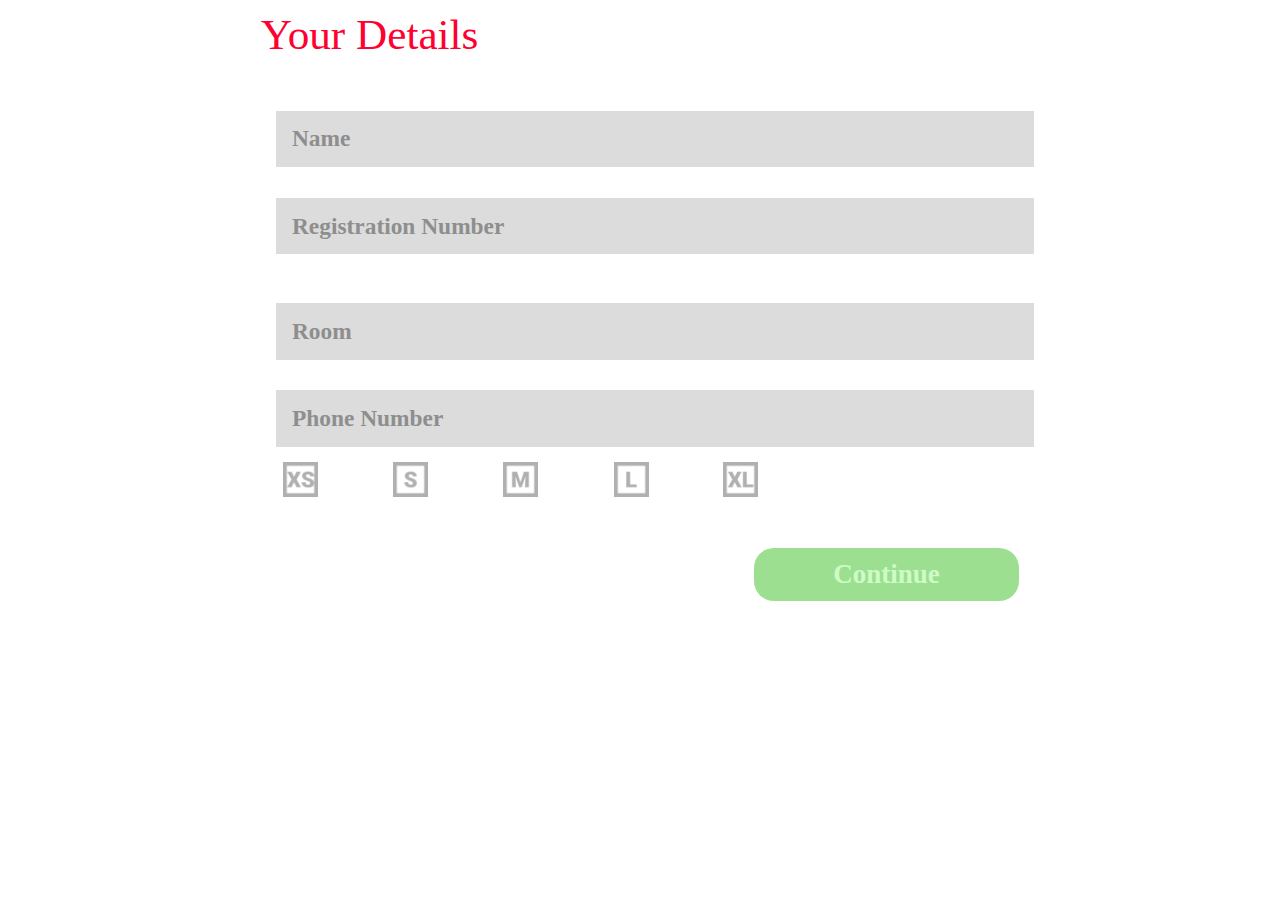
<file: Test/index.html>
<html>

<head>
    <link rel="shortcut icon" href="Pictures/favicon.ico" />
    <meta charset="UTF-8">
    <meta name="author" content="Vector 5">
    <meta name="viewport" content="width=device-width, initial-scale=1.0">
    <title>FAGS</title>
    <link href="./style.css" rel="stylesheet" type="text/css" />
    <script type="text/javascript" src="./shortcut.js"></script>
    <script type="text/javascript" src="./script.js"></script>
</head>

<body>
    <div id="frm">
        <form>
            <label id="yd">Your Details</label><br>
            <input type="text" name="name" placeholder="Name">
            <br>
            <input type="text" name="regno" placeholder="Registration Number">
            <br>
            <div class="custom-select" style="width:200px;">
                <select>
                  <option value="0">Select car:</option>
                  <option value="1">Audi</option>
                  <option value="2">BMW</option>
                  <option value="3">Citroen</option>
                  <option value="4">Ford</option>
                  <option value="5">Honda</option>
                  <option value="6">Jaguar</option>
                  <option value="7">Land Rover</option>
                  <option value="8">Mercedes</option>
                  <option value="9">Mini</option>
                  <option value="10">Nissan</option>
                  <option value="11">Toyota</option>
                  <option value="12">Volvo</option>
                </select>
              </div>
            <br>
            <input type="text" name="name" placeholder="Room">
            <br>
            <input type="text" name="Phone" placeholder="Phone Number">
            <br>
            <label class="szr">
                <input type="radio" name="Size" id="XS" value="XS">
                <img class="rim" src="./Pictures/xs.png">
            </label>
            <label class="szr">
                <input type="radio" name="Size" id="S" value="S">
                <img class="rim" src="./Pictures/s.png">
            </label>
            <label class="szr">
                <input type="radio" name="Size" id="M" value="M">
                <img class="rim" src="./Pictures/m.png">
            </label>
            <label class="szr">
                <input type="radio" name="Size" id="L" value="L">
                <img class="rim" src="./Pictures/l.png">
            </label>
            <label class="szrr">
                <input type="radio" name="Size" id="XL" value="XL">
                <img class="rim" src="./Pictures/xl.png">
            </label>
            <br>
            <input type="submit" value="Continue" onclick="hideDiag()">
        </form>
    </div>
</body>

</html>
</file>
<file: Test/style.css>
#frm {
    margin: 10 20% 15.3% 20%;
}

input[type=text],
input::placeholder {
    width: 100%;
    margin: 2%;
    padding: 1.7% 0.8% 1.7% 0.8%;
    display: inline-block;
    border: 0px;
    border-radius: 0px;
    font-size: 2.6vh;
    font-family: "Roboto Light";
    color: rgb(142, 142, 142);
    background-color: rgb(220, 220, 220);
    font-weight: 900;
    border: 2px solid rgb(220, 220, 220);
}

input:focus, {
    border: 2px solid rgb(255, 0, 48);
}

input[type=submit] {
    margin-top: 6.2%;
    float: right;
    width: 35%;
    border-radius: 20px;
    height: 6%;
    background-color: rgb(156, 223, 144);
    color: rgb(206, 251, 198);
    font-family: "Roboto Light";
    font-size: 3vh;
    font-weight: 900;
    border: none;
    -webkit-transition: all .3s ease-in-out;
    transition: all .3s ease-in-out;
}

input[type=submit]:hover {
    background-color: rgb(97, 200, 80);
    -webkit-transition: all .3s ease-in-out;
    transition: all .3s ease-in-out;
}

#yd {
    margin-bottom: 4.8%;
    display: inline-block;
    font-size: 4.8vh;
    font-family: "Roboto Black";
    color: rgb(255, 0, 48);
}

.szr {
    margin-left: 2.9%;
    margin-right: 6.5%;
}

.szrr {
    margin-left: 2.8%;
    margin-right: 0%;
}

.rim {
    width: 35px;
    filter: brightness(0.8);
}

[type=radio] {
    position: absolute;
    opacity: 0;
    width: 0;
    height: 0;
}

[type=radio]+img {
    cursor: pointer;
    -webkit-transition: all .3s ease-in-out;
    transition: all .3s ease-in-out;
}

[type=radio]:hover+img {
    -webkit-filter: brightness(0.5);
    filter: brightness(0.5);
    -webkit-transition: all .3s ease-in-out;
    transition: all .3s ease-in-out;
}

[type=radio]:checked+img {
    -webkit-filter: opacity(0.5) drop-shadow(0 0 0 rgb(255, 0, 48));
    filter: opacity(0.5) drop-shadow(0 0 0 rgb(255, 0, 48));
    -webkit-transition: all 1s ease-in-out;
    transition: all 1s ease-in-out;
}

.custom-select {
    position: relative;
    font-family: Arial;
  }
  
  .custom-select select {
    display: none; /*hide original SELECT element: */
  }
  
  .select-selected {
    background-color: DodgerBlue;
  }
  
  /* Style the arrow inside the select element: */
  .select-selected:after {
    position: absolute;
    content: "";
    top: 14px;
    right: 10px;
    width: 0;
    height: 0;
    border: 6px solid transparent;
    border-color: #fff transparent transparent transparent;
  }
  
  /* Point the arrow upwards when the select box is open (active): */
  .select-selected.select-arrow-active:after {
    border-color: transparent transparent #fff transparent;
    top: 7px;
  }
  
  /* style the items (options), including the selected item: */
  .select-items div,.select-selected {
    color: #ffffff;
    padding: 8px 16px;
    border: 1px solid transparent;
    border-color: transparent transparent rgba(0, 0, 0, 0.1) transparent;
    cursor: pointer;
  }
  
  /* Style items (options): */
  .select-items {
    position: absolute;
    background-color: DodgerBlue;
    top: 100%;
    left: 0;
    right: 0;
    z-index: 99;
  }
  
  /* Hide the items when the select box is closed: */
  .select-hide {
    display: none;
  }
  
  .select-items div:hover, .same-as-selected {
    background-color: rgba(0, 0, 0, 0.1);
  }
</file>
